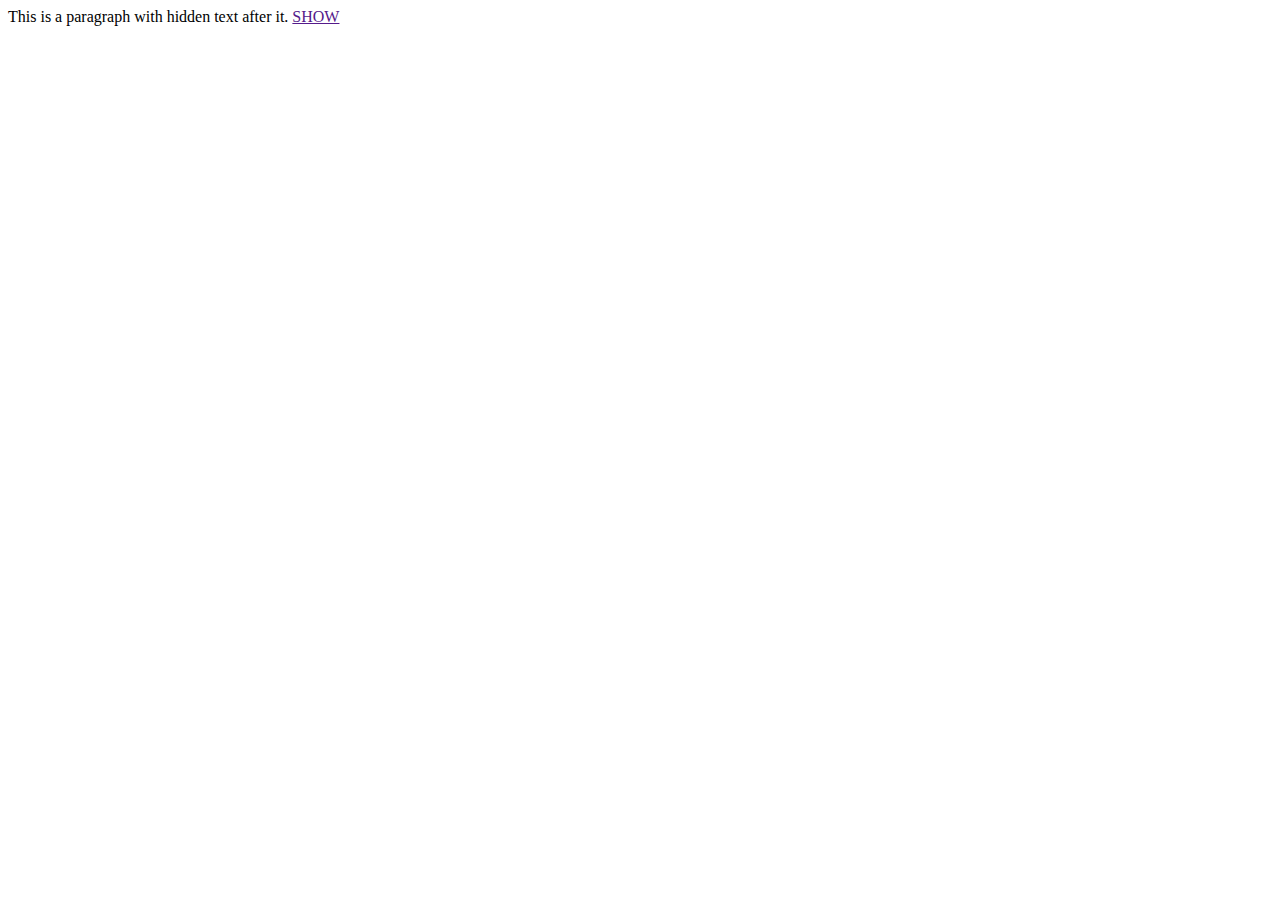
<file: test.html>
<html>

<head>
  <script src="js/jquery.js"></script>
  <script type="text/javascript">
    $(document).ready(function() {
      console.log("20");
      var readMoreHTML = $('.read-more').html();

      $('.read-more').append("<a  href='' class='read-more-link'>SHOW</a>");

      $(".read-more").each(function(index) {
        $(this).on("click", function() {
          // For the boolean value
          index.preventDefault();
          var boolKey = $(this).data('selected');
          // For the mammal value
          var mammalKey = $(this).attr('id');
          console.log(boolKey + ' ' + mammalKey);
        });
      });

    });
  </script>
</head>

<body>
  <p class="read-more">
    This is a paragraph with hidden text after it.
  </p>




</body>



</html>
</file>
